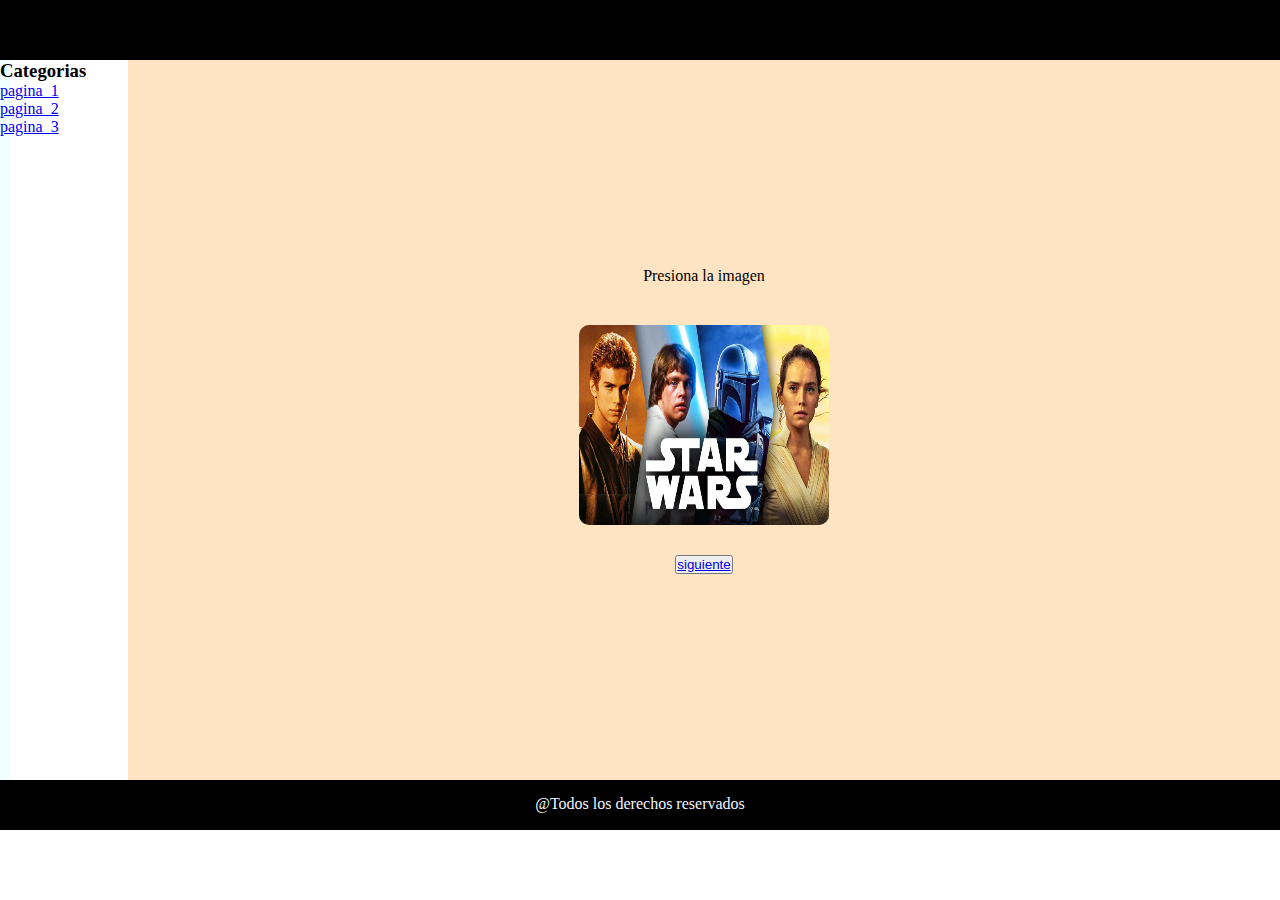
<file: index.html>
<!DOCTYPE html>
<html lang="es">
<head>
    <meta charset="UTF-8">
    <meta name="viewport" content="width=device-width, initial-scale=1.0">

    <!--Css-->
    <link rel="stylesheet" href="./assets/css/styles.css">
    <title>IMG_Marco</title>
</head>
<body>

    <header>
<p>inicio</p>
    </header>
    <aside>
        <h3>Categorias</h3>
        <a href="./index.html">pagina_1</a>
        <a href="./hoja2.html">pagina_2</a>
        <a href="./hoja3.html">pagina_3</a>
    </aside>
    <main>
<p>Presiona la imagen</p>
        <!--borde rojo con un click-->
        <div class="card" id="marco">
        <img src="./assets/img/Img_marco.webp" alt="">
    </div>

    <button><a href="./hoja2.html">siguiente</a></button>
    </main>
    
    <footer>
<p>@Todos los derechos reservados</p>
    </footer>
    

    <script src="./assets/js/script.js"></script>
</body>
</html>
</file>
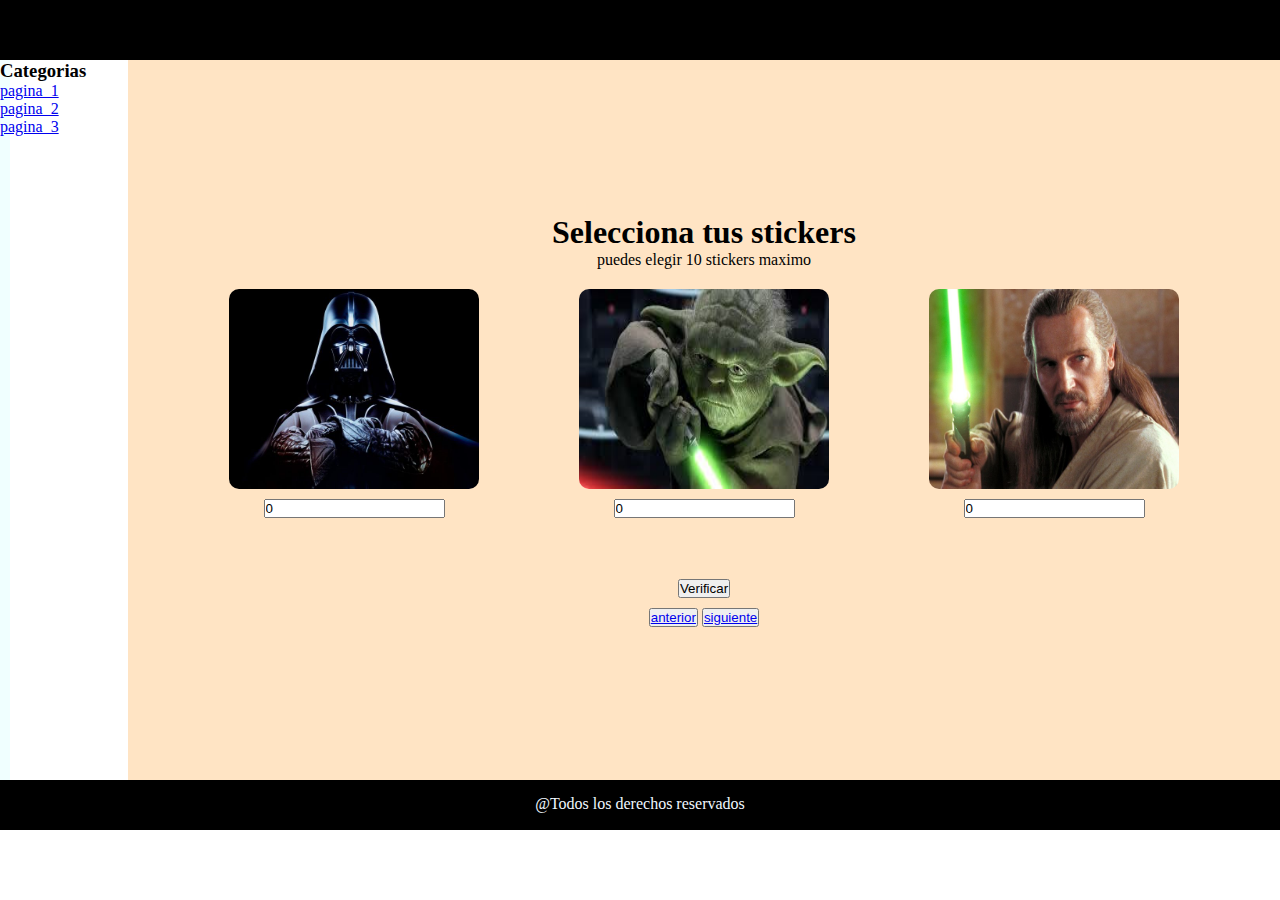
<file: hoja2.html>
<!DOCTYPE html>
<html lang="es">

<head>
    <meta charset="UTF-8">
    <meta name="viewport" content="width=device-width, initial-scale=1.0">
    <link rel="stylesheet" href="./assets/css/styles2.css">
    <title>Stickers</title>
</head>

<body>

    <header>

    </header>
    <aside>
        <h3>Categorias</h3>
        <a href="./index.html">pagina_1</a>
        <a href="./hoja2.html">pagina_2</a>
        <a href="./hoja3.html">pagina_3</a>

    </aside>
    <main>

        <h1>Selecciona tus stickers</h1>
        <p>puedes elegir 10 stickers maximo</p>
        <!--stickers-->

        <div class="contenedor">
            <div class="card">
                <img src="./assets/img/sticker1.jpg" alt="">

                <input type="number" id="cantidad1" min="0" value="0">
            </div>
            <div class="card">
                <img src="./assets/img/sticker2.jpg" alt="">
                <input type="number" id="cantidad2" min="0" value="0">
            </div>
            <div class="card">
                <img src="./assets/img/sticker3.jpg" alt="">
                <input type="number" id="cantidad3" min="0" value="0">
            </div>
        </div>

        <p id="mensaje"></p>

        <button id="btnVerificar">Verificar</button>
        <div class="btns">
            <button><a href="./index.html">anterior</a></button> <button><a href="./hoja3.html">siguiente</a></button>
        </div>
    </main>
    <footer>
        <p>@Todos los derechos reservados</p>
    </footer>

    <script src="./assets/js/script2.js"></script>
</body>

</html>
</file>
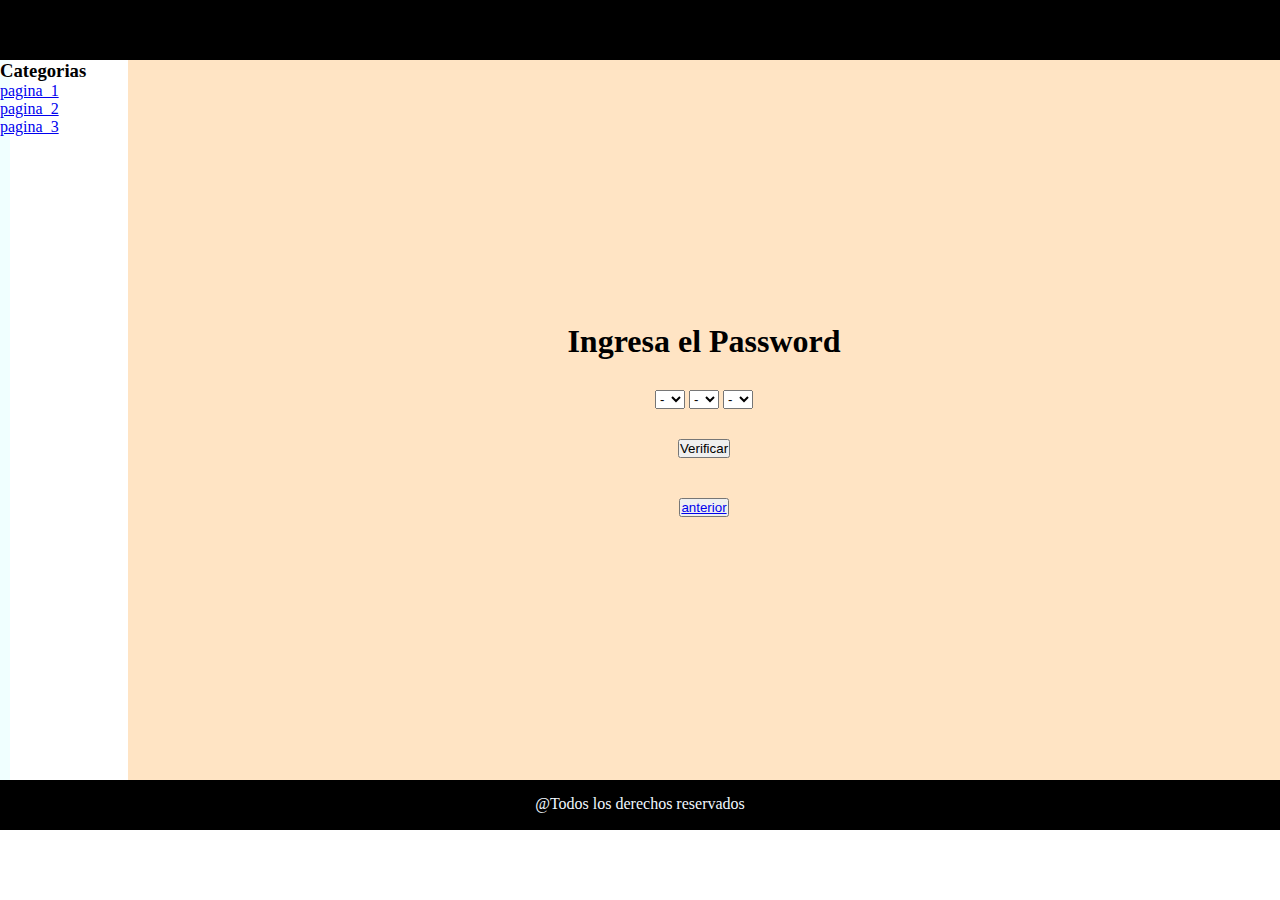
<file: hoja3.html>
<!DOCTYPE html>
<html lang="es">
<head>
    <meta charset="UTF-8">
    <meta name="viewport" content="width=device-width, initial-scale=1.0">
    <link rel="stylesheet" href="./assets/css/styles3.css">
    <title>Password</title>
</head>
<body>


    <header>

    </header>
    <aside>
        <h3>Categorias</h3>
        <a href="./index.html">pagina_1</a>
        <a href="./hoja2.html">pagina_2</a>
        <a href="./hoja3.html">pagina_3</a>

    </aside>
    <main>
        <h1>Ingresa el Password</h1>

  <div class="contenedor">
    <select id="select1">
      <option value="">-</option>
      </select>
    <select id="select2">
      <option value="">-</option>
      </select>
    <select id="select3">
      <option value="">-</option>
      </select>
  </div>

  <button id="btnVerificar">Verificar</button>
  <p id="mensaje"></p>

  <div class="btns">
    <button><a href="./hoja2.html">anterior</a></button> 
</div>
    </main>
    <footer>
        <p>@Todos los derechos reservados</p>
    </footer>
    


    <script src="./assets/js/script3.js"></script>
</body>
</html>
</file>
<file: assets/css/styles.css>
* {
    margin: 0;
    padding: 0;
}

body {
    display: grid;
    grid-template-areas: 
    'header header'
    'aside main'
    'footer footer';

    grid-template-columns: 1fr 9fr;
}

header {
    grid-area: header;
    background-color: black;
    height: 60px;
  }

  aside {
    grid-area: aside;
    background-color: azure;
    width: 10px;
    height: 80vh;
  }

  main {
    grid-area: main;
    background-color: bisque;
    display: flex;
    align-items: center;
    flex-direction: column;
    justify-content: center;

  }

  main p{
    margin-bottom: 40px;
  }

.card img {
    width: 250px;
    height: 200px;
    display: flex;
    justify-content: center;
    align-items: center;
    border-radius: 10px;
}

.marco_rojo{
    border: 2px solid red;
    padding: 10px;
}

button {
    margin-top: 30px;
}

footer {
    grid-area: footer;
    background-color: black;
    height: 50px;
  }

  footer p {
    color: aliceblue;
    display: flex;
    justify-content: center;
    align-items: center;
    margin-top: 15px;
  }
</file>
<file: assets/css/styles2.css>
* {
    margin: 0;
    padding: 0;
}

body {
    display: grid;
    grid-template-areas: 
    'header header'
    'aside main'
    'footer footer';

    grid-template-columns: 1fr 9fr;
}

header {
    grid-area: header;
    background-color: black;
    height: 60px;
}

aside {
    grid-area: aside;
    background-color: azure;
    width: 10px;
    height: 80vh;
  }

main {
    grid-area: main;
    background-color: bisque;
    display: flex;
    align-items: center;
    flex-direction: column;
    justify-content: center;
  }

main .contenedor {
    display: flex;
    align-items: center;
    justify-content: space-between;
}

main .contenedor .card {
    width: 350px;
    height: 300px;
    display: flex;
    align-items: center;
    flex-direction: column;

}

.card img{
    width: 250px;
    height: 200px;
    border-radius: 10px;
    margin-bottom: 10px;
    margin-top: 20px;
}

#mensaje {
    margin-bottom: 10px;
}


.btns{
    margin-top: 10px;
}



  footer {
    grid-area: footer;
    background-color: black;
    height: 50px;
  }

  footer p {
    color: aliceblue;
    display: flex;
    justify-content: center;
    align-items: center;
    margin-top: 15px;
  }
</file>
<file: assets/css/styles3.css>
* {
    margin: 0;
    padding: 0;
}

body {
    display: grid;
    grid-template-areas: 
    'header header'
    'aside main'
    'footer footer';

    grid-template-columns: 1fr 9fr;
}

header {
    grid-area: header;
    background-color: black;
    height: 60px;
}

aside {
    grid-area: aside;
    background-color: azure;
    width: 10px;
    height: 80vh;
}

main {
    grid-area: main;
    background-color: bisque;
    display: flex;
    align-items: center;
    flex-direction: column;
    justify-content: center;
}

main h1 {
    margin-bottom: 30px;
}

main .contenedor{
    margin-bottom: 30px;
}

#mensaje {
    margin-top: 10px;
}

.btns {
    margin-top: 30px;
}


footer {
    grid-area: footer;
    background-color: black;
    height: 50px;
}

footer p {
    color: aliceblue;
    display: flex;
    justify-content: center;
    align-items: center;
    margin-top: 15px;
  }
</file>
